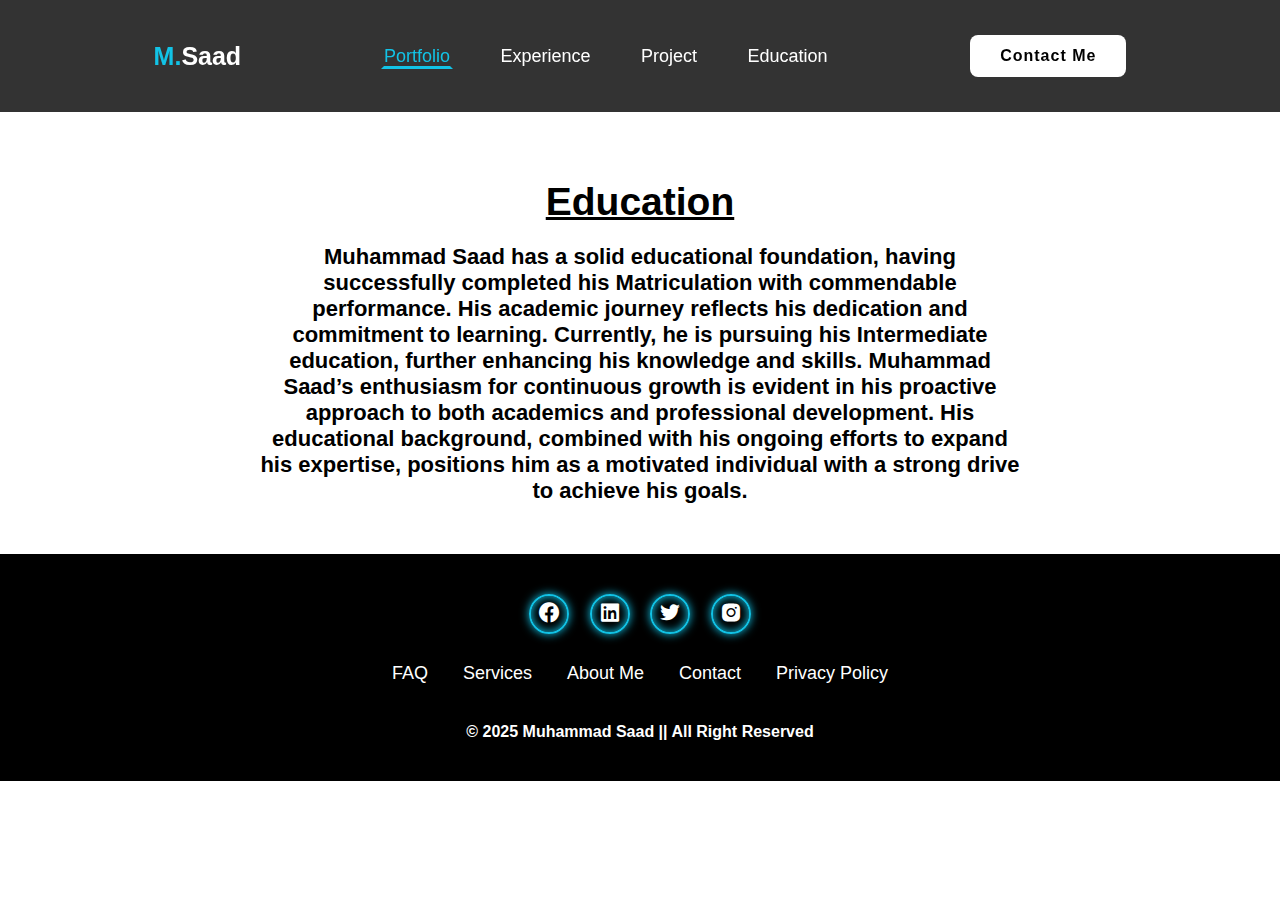
<file: education.html>
<!DOCTYPE html>
<html lang="en">
<head>
    <meta charset="UTF-8">
    <meta name="viewport" content="width=device-width, initial-scale=1.0">
    <title>Education</title>
    <link rel="stylesheet" href="education.css">
    <link href='https://unpkg.com/boxicons@2.1.4/css/boxicons.min.css' rel='stylesheet'>
    <link rel="shortcut icon" href="icons8-portfolio-50.png" type="image/x-icon">
</head>
<body>
    <header class="header">
        <a href="#" class="logo"><span>M.</span>Saad</a>
        <nav class="navbar">
            <a href="index.html" class="active">Portfolio</a>
            <!-- <a href="">Services</a> -->
            <a href="">Experience</a>
            <a href="project.html">Project</a>
            <a href="education.html">Education</a>
        </nav>
        <a href="index.html" class="contact">Contact Me</a>
    </header>
    <h1>Education</h1>
    <p>Muhammad Saad has a solid educational foundation, having successfully completed his Matriculation with commendable performance. His academic journey reflects his dedication and commitment to learning. Currently, he is pursuing his Intermediate education, further enhancing his knowledge and skills. Muhammad Saad’s enthusiasm for continuous growth is evident in his proactive approach to both academics and professional development. His educational background, combined with his ongoing efforts to expand his expertise, positions him as a motivated individual with a strong drive to achieve his goals.</p>
    <footer class="footer">
        <div class="social">
            <a href=""><i class='bx bxl-facebook-circle'></i></a>
            <a href=""><i class='bx bxl-linkedin-square'></i></a>
            <a href=""><i class='bx bxl-twitter' ></i></a>
            <a href=""><i class='bx bxl-instagram-alt' ></i></a>
        </div>
        <ul class="list">
            <li>
                <a href="">FAQ</a>
            </li>
            <li>
                <a href="">Services</a>
            </li>
            <li>
                <a href="">About Me</a>
            </li>
            <li>
                <a href="">Contact</a>
            </li>
            <li>
                <a href="">Privacy Policy</a>
            </li>
        </ul>
        <p class="copyright">© 2025 Muhammad Saad || All Right Reserved</p>
    </footer>
</body>
</html>
</file>
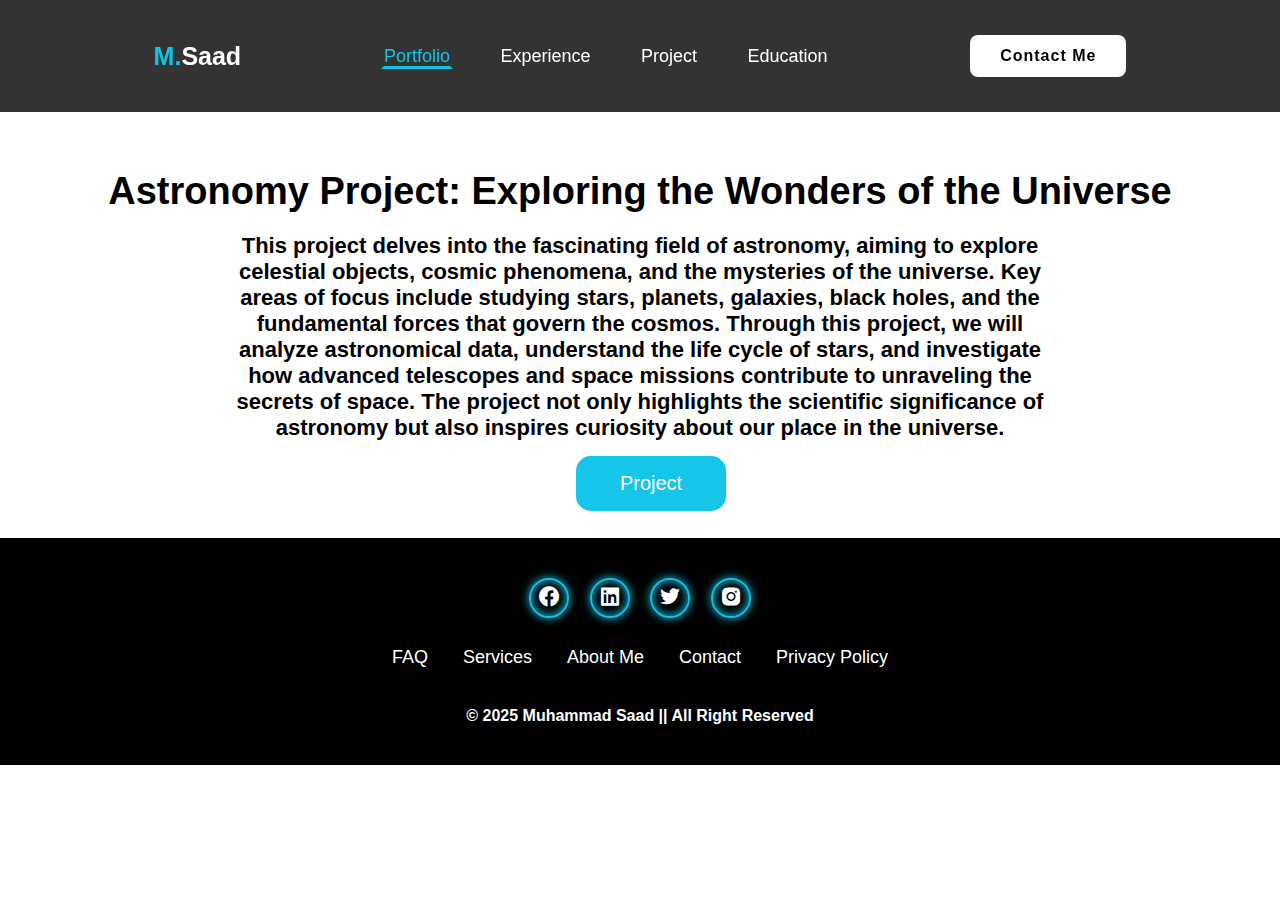
<file: project.html>
<!DOCTYPE html>
<html lang="en">
<head>
    <meta charset="UTF-8">
    <meta name="viewport" content="width=device-width, initial-scale=1.0">
    <title>Project</title>
    <link rel="stylesheet" href="project.css">
    <link href='https://unpkg.com/boxicons@2.1.4/css/boxicons.min.css' rel='stylesheet'>
    <link rel="shortcut icon" href="icons8-portfolio-50.png" type="image/x-icon">
</head>
<body>
    <header class="header">
        <a href="#" class="logo"><span>M.</span>Saad</a>
        <nav class="navbar">
            <a href="index.html" class="active">Portfolio</a>
            <!-- <a href="">Services</a> -->
            <a href="">Experience</a>
            <a href="project.css">Project</a>
            <a href="education.html">Education</a>
        </nav>
        <a href="index.html" class="contact">Contact Me</a>
    </header>
    <h1>Astronomy Project: Exploring the Wonders of the Universe</h1>
    <p>This project delves into the fascinating field of astronomy, aiming to explore celestial objects, cosmic phenomena, and the mysteries of the universe. Key areas of focus include studying stars, planets, galaxies, black holes, and the fundamental forces that govern the cosmos. Through this project, we will analyze astronomical data, understand the life cycle of stars, and investigate how advanced telescopes and space missions contribute to unraveling the secrets of space. The project not only highlights the scientific significance of astronomy but also inspires curiosity about our place in the universe.</p>
    <button onclick="document.location='https://msaad2408b.github.io/Astronomy/'">Project</button>
    <footer class="footer">
        <div class="social">
            <a href=""><i class='bx bxl-facebook-circle'></i></a>
            <a href=""><i class='bx bxl-linkedin-square'></i></a>
            <a href=""><i class='bx bxl-twitter' ></i></a>
            <a href=""><i class='bx bxl-instagram-alt' ></i></a>
        </div>
        <ul class="list">
            <li>
                <a href="">FAQ</a>
            </li>
            <li>
                <a href="">Services</a>
            </li>
            <li>
                <a href="">About Me</a>
            </li>
            <li>
                <a href="">Contact</a>
            </li>
            <li>
                <a href="">Privacy Policy</a>
            </li>
        </ul>
        <p class="copyright">© 2025 Muhammad Saad || All Right Reserved</p>
    </footer>
</body>
</html>
</file>
<file: education.css>
*{
    margin: 0;
    padding: 0;
    box-sizing: border-box;
    font-family: 'poppins',sans-serif;
    text-decoration: none;
    list-style: none;
}
.header{
    position: fixed;
    top: 0;
    left: 0;
    width: 100%;
    padding: 35px 12%;
    background: rgba(0, 0, 0, 0.8);
    backdrop-filter: blur(10px);
    display: flex;
    justify-content: space-between;
    align-items: center;
    z-index: 100;
}
.logo{
    font-size: 25px;
    color: white;
    font-weight: 600;
    transition: 0.3 ease;
}
.logo:hover{
    color: rgba(17, 197, 233, 0.986);
    text-shadow: 0 0 25px 17, 197, 233, 0.986
                 0 0 50px 17, 197, 233, 0.986;
}
span{
    color: rgba(17, 197, 233, 0.986);
}
.navbar a{
    font-size: 18px;
    color: white;
    font-weight: 500;
    margin: 0 20px;
    border: 3px solid transparent;
    transition: 0.3 ease;
}
.navbar a:hover,
.navbar a.active{
    color: rgba(17, 197, 233, 0.986);
    border-bottom: 3px solid rgba(17, 197, 233, 0.986);
}
.contact{
    padding: 10px 28px;
    background-color: white;
    color: black;
    border: 2px solid transparent;
    border-radius: 8px;
    font-size: 16px;
    letter-spacing: 1px;
    font-weight: 600;
    transition: 0.3s ease;
}
.contact:hover{
    background-color: rgba(17, 197, 233, 0.986);
    box-shadow: 0 0 25px rgba(17, 197, 233, 0.986);
    color: white;
}
h1{
    text-align: center;
    color: black;
    padding-top: 180px;
    font-size: 39px;
    text-decoration: underline;
    font-weight: bold;
}
p{
    width: 60%;
    text-align: center;
    color: black;
    padding-top: 20px;
    margin-left: 20%;
    font-size: 22px;
    font-weight: 600;
}
.footer{
    position: relative;
    bottom: 0;
    width: 100%;
    padding: 40px 0;
    margin-top: 3.9%;
    background-color: black;
}
.footer .social{
    text-align: center;
    padding-bottom: 25px;
    color: white;
}
.footer .social a{
    font-size: 24px;
    color: white;
    border: 2px solid rgba(17, 197, 233, 0.986);
    width: 40px;
    height: 40px;
    line-height: 38px;
    display: inline-block;
    text-align: center;
    border-radius: 50%;
    margin: 0 8px;
    box-shadow: inset 0 0 10px rgba(17, 197, 233, 0.986),0 0 10px rgba(17, 197, 233, 0.986);
    transition: 0.3s ease;
}
.footer .social a:hover{
    transform: scale(1.2)translateY(-10px);
    color: rgba(17, 197, 233, 0.986);
    border: 2px solid rgba(17, 197, 233, 0.986);
}
.footer ul{
    margin-top: 0;
    padding: 0;
    font-size: 18px;
    line-height: 1.6;
    margin-bottom: 0;
    text-align: center;
}
.footer ul li a{
    color: white;
    border-bottom: 3px solid transparent;
    transition: 0.3s ease;
}
.footer ul li a:hover{
    border-bottom: 3px solid rgba(17, 197, 233, 0.986); 
}
.footer ul li{
    display: inline-block;
    padding: 0 15px;
}
.footer .copyright{
    margin-top: 15px;
    text-align: center;
    font-size: 16px;
    color: white;
}
</file>
<file: project.css>
*{
    margin: 0;
    padding: 0;
    box-sizing: border-box;
    font-family: 'poppins',sans-serif;
    text-decoration: none;
    list-style: none;
}
.header{
    position: fixed;
    top: 0;
    left: 0;
    width: 100%;
    padding: 35px 12%;
    background: rgba(0, 0, 0, 0.8);
    backdrop-filter: blur(10px);
    display: flex;
    justify-content: space-between;
    align-items: center;
    z-index: 100;
}
.logo{
    font-size: 25px;
    color: white;
    font-weight: 600;
    transition: 0.3 ease;
}
.logo:hover{
    color: rgba(17, 197, 233, 0.986);
    text-shadow: 0 0 25px 17, 197, 233, 0.986
                 0 0 50px 17, 197, 233, 0.986;
}
span{
    color: rgba(17, 197, 233, 0.986);
}
.navbar a{
    font-size: 18px;
    color: white;
    font-weight: 500;
    margin: 0 20px;
    border: 3px solid transparent;
    transition: 0.3 ease;
}
.navbar a:hover,
.navbar a.active{
    color: rgba(17, 197, 233, 0.986);
    border-bottom: 3px solid rgba(17, 197, 233, 0.986);
}
.contact{
    padding: 10px 28px;
    background-color: white;
    color: black;
    border: 2px solid transparent;
    border-radius: 8px;
    font-size: 16px;
    letter-spacing: 1px;
    font-weight: 600;
    transition: 0.3s ease;
}
.contact:hover{
    background-color: rgba(17, 197, 233, 0.986);
    box-shadow: 0 0 25px rgba(17, 197, 233, 0.986);
    color: white;
}
h1{
    text-align: center;
    font-size: 38px;
    font-weight: bold;
    padding-top: 170px;
}
p{
    width: 65%;
    text-align: center;
    color: black;
    padding-top: 20px;
    margin-left: 17.5%;
    font-size: 22px;
    font-weight: 600; 
}
button{
    height: 55px;
    width: 150px;
    border: 2px solid rgba(17, 197, 233, 0.986);
    border-radius: 15px;
    background-color: rgba(17, 197, 233, 0.986);
    color: white;
    font-size: 20px;
    margin-left: 45%;
    margin-top: 15px;
}
button:hover{
    background-color: black;
    color: white;
    border: 2px solid black;
    box-shadow: 0 0 25px rgba(0, 0, 0, 0.493);
}
.footer{
    position: relative;
    bottom: 0;
    width: 100%;
    padding: 40px 0;
    background-color: black;
    margin-top: 27px;
}
.footer .social{
    text-align: center;
    padding-bottom: 25px;
    color: white;
}
.footer .social a{
    font-size: 24px;
    color: white;
    border: 2px solid rgba(17, 197, 233, 0.986);
    width: 40px;
    height: 40px;
    line-height: 38px;
    display: inline-block;
    text-align: center;
    border-radius: 50%;
    margin: 0 8px;
    box-shadow: inset 0 0 10px rgba(17, 197, 233, 0.986),0 0 10px rgba(17, 197, 233, 0.986);
    transition: 0.3s ease;
}
.footer .social a:hover{
    transform: scale(1.2)translateY(-10px);
    color: rgba(17, 197, 233, 0.986);
    border: 2px solid rgba(17, 197, 233, 0.986);
}
.footer ul{
    margin-top: 0;
    padding: 0;
    font-size: 18px;
    line-height: 1.6;
    margin-bottom: 0;
    text-align: center;
}
.footer ul li a{
    color: white;
    border-bottom: 3px solid transparent;
    transition: 0.3s ease;
}
.footer ul li a:hover{
    border-bottom: 3px solid rgba(17, 197, 233, 0.986); 
}
.footer ul li{
    display: inline-block;
    padding: 0 15px;
}
.footer .copyright{
    margin-top: 15px;
    text-align: center;
    font-size: 16px;
    color: white;
}
</file>
